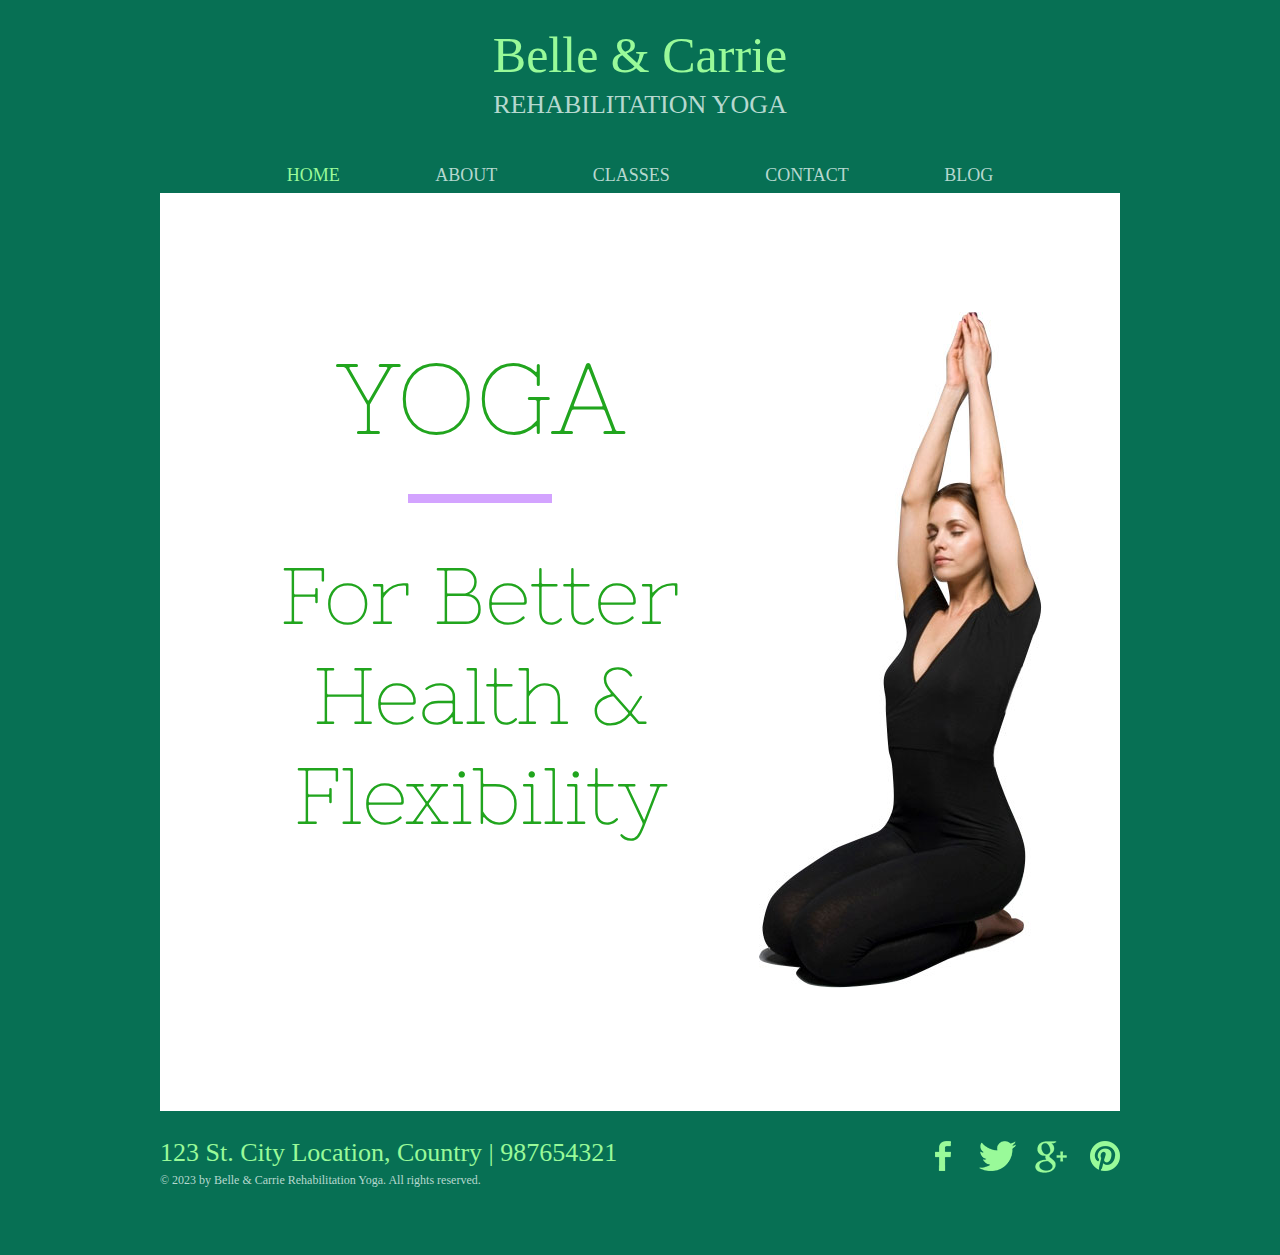
<file: index.html>
<!DOCTYPE html>
<html>

<head>
	<meta charset="UTF-8">
	<meta name="viewport"
		content="user-scalable=0, width=device-width, initial-scale=1.0, maximum-scale=1.0, minimum-scale=1.0">
	<title>yoga website</title>
	<link rel="stylesheet" type="text/css" href="yogawebsite.css">
	<link rel="stylesheet" type="text/css" href="formobiles.css">

</head>

<body>
	
	<div id="header">
		<h1><a href="index.html">Belle &amp; Carrie <span>Rehabilitation Yoga</span></a></h1>
		<ul id="navigation">
			<li class="current">
				<a href="index.html">Home</a>
			</li>
			<li>
				<a href="abouts.html">About</a>
			</li>
			<li>
				<a href="class.html">Classes</a>
				<ul>
					<li>
						<a href="instruct.html">Instructors</a>
					</li>
				</ul>
			</li>
			<li>
				<a href="contacts.html">Contact</a>
			</li>
			<li>
				<a href="blogs.html">Blog</a>
			</li>
		</ul>
	</div>
	<div id="cont-1">
		<div id="tagline">
			<h1>Yoga</h1>
			<div id="line"></div>
			<p>
				For Better Health &amp; Flexibility
			</p>
		</div>
		<img src="images/lady-in-yoga.jpg" alt="lady doing yoga" class="figure">
	</div>
	<div id="footer">
		<div>
			<span>123 St. City Location, Country | 987654321</span>
			<p>
				&copy; 2023 by Belle &amp; Carrie Rehabilitation Yoga. All rights reserved.
			</p>
		</div>
		<div id="connect">
			<a href="https://freewebsitetemplates.com/go/facebook/" id="facebook" target="_blank">Facebook</a>
			<a href="https://freewebsitetemplates.com/go/twitter/" id="twitter" target="_blank">Twitter</a>
			<a href="https://freewebsitetemplates.com/go/googleplus/" id="googleplus" target="_blank">Google&#43;</a>
			<a href="https://freewebsitetemplates.com/go/pinterest/" id="pinterest" target="_blank">Pinterest</a>
		</div>
	</div>


</body>

</html>
</file>
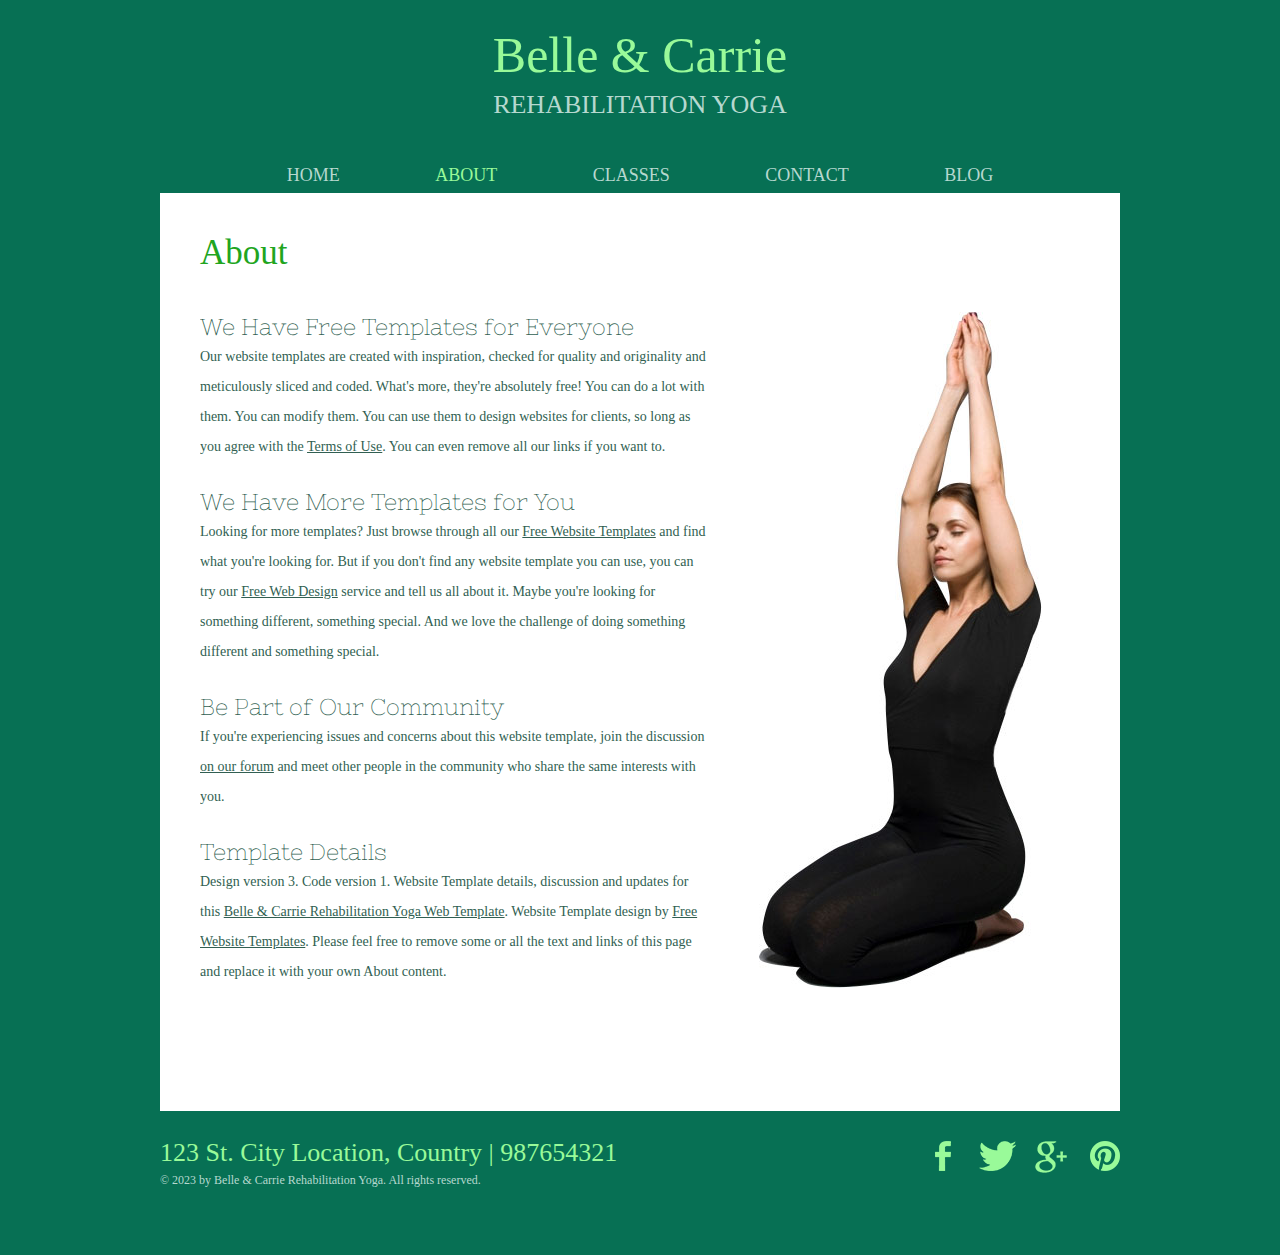
<file: abouts.html>
<!DOCTYPE html>
<html>
<head>
	<meta charset="UTF-8">
	<meta name="viewport" content="user-scalable=0, width=device-width, initial-scale=1.0, maximum-scale=1.0, minimum-scale=1.0">
	<title>About-yoga website</title>
	<link rel="stylesheet" type="text/css" href="yogawebsite.css">
	<link rel="stylesheet" type="text/css" href="formobiles.css">
	
</head>
<body>
	<div id="header">
		<h1><a href="index.html">Belle &amp; Carrie <span>Rehabilitation Yoga</span></a></h1>
		<ul id="navigation">
			<li>
				<a href="index.html">Home</a>
			</li>
			<li class="current">
				<a href="abouts.html">About</a>
			</li>
			<li>
				<a href="class.html">Classes</a>
				<ul>
					<li>
						<a href="instruct.html">Instructors</a>
					</li>
				</ul>
			</li>
			<li>
				<a href="contacts.html">Contact</a>
			</li>
			<li>
				<a href="blogs.html">Blog</a>
			</li>
		</ul>
	</div>
	<div id="cont-1">
		<h2>About</h2>
		<div class="content">
			<div>
				<h3>We Have Free Templates for Everyone</h3>
				<p>
					Our website templates are created with inspiration, checked for quality and originality and meticulously sliced and coded. What's more, they're absolutely free! You can do a lot with them. You can modify them. You can use them to design websites for clients, so long as you agree with the <a href="https://freewebsitetemplates.com/about/terms/">Terms of Use</a>. You can even remove all our links if you want to.
				</p>
				<h3>We Have More Templates for You</h3>
				<p>
					Looking for more templates? Just browse through all our <a href="https://freewebsitetemplates.com/">Free Website Templates</a> and find what you're looking for. But if you don't find any website template you can use, you can try our <a href="https://freewebsitetemplates.com/freewebdesign/">Free Web Design</a> service and tell us all about it. Maybe you're looking for something different, something special. And we love the challenge of doing something different and something special.
				</p>
				<h3>Be Part of Our Community</h3>
				<p>
					If you're experiencing issues and concerns about this website template, join the discussion <a href="https://freewebsitetemplates.com/forums/">on our forum</a> and meet other people in the community who share the same interests with you.
				</p>
				<h3>Template Details</h3>
				<p>
					Design version 3. Code version 1. Website Template details, discussion and updates for this <a href="https://freewebsitetemplates.com/discuss/rehabilitation-yoga/">Belle &amp; Carrie Rehabilitation Yoga Web Template</a>. Website Template design by <a href="https://freewebsitetemplates.com/">Free Website Templates</a>. Please feel free to remove some or all the text and links of this page and replace it with your own About content.
				</p>
			</div>
			<img src="images/lady-in-yoga.jpg" alt="lady doing yoga" class="figure">
		</div>
		
		
	</div>
	<div id="footer">
		<div>
			<span>123 St. City Location, Country | 987654321</span>
			<p>
				&copy; 2023 by Belle &amp; Carrie Rehabilitation Yoga. All rights reserved.
			</p>
		</div>
		<div id="connect">
			<a href="https://freewebsitetemplates.com/go/facebook/" id="facebook" target="_blank">Facebook</a>
			<a href="https://freewebsitetemplates.com/go/twitter/" id="twitter" target="_blank">Twitter</a>
			<a href="https://freewebsitetemplates.com/go/googleplus/" id="googleplus" target="_blank">Google&#43;</a>
			<a href="https://freewebsitetemplates.com/go/pinterest/" id="pinterest" target="_blank">Pinterest</a>
		</div>
	</div>
</body>
</html>
</file>
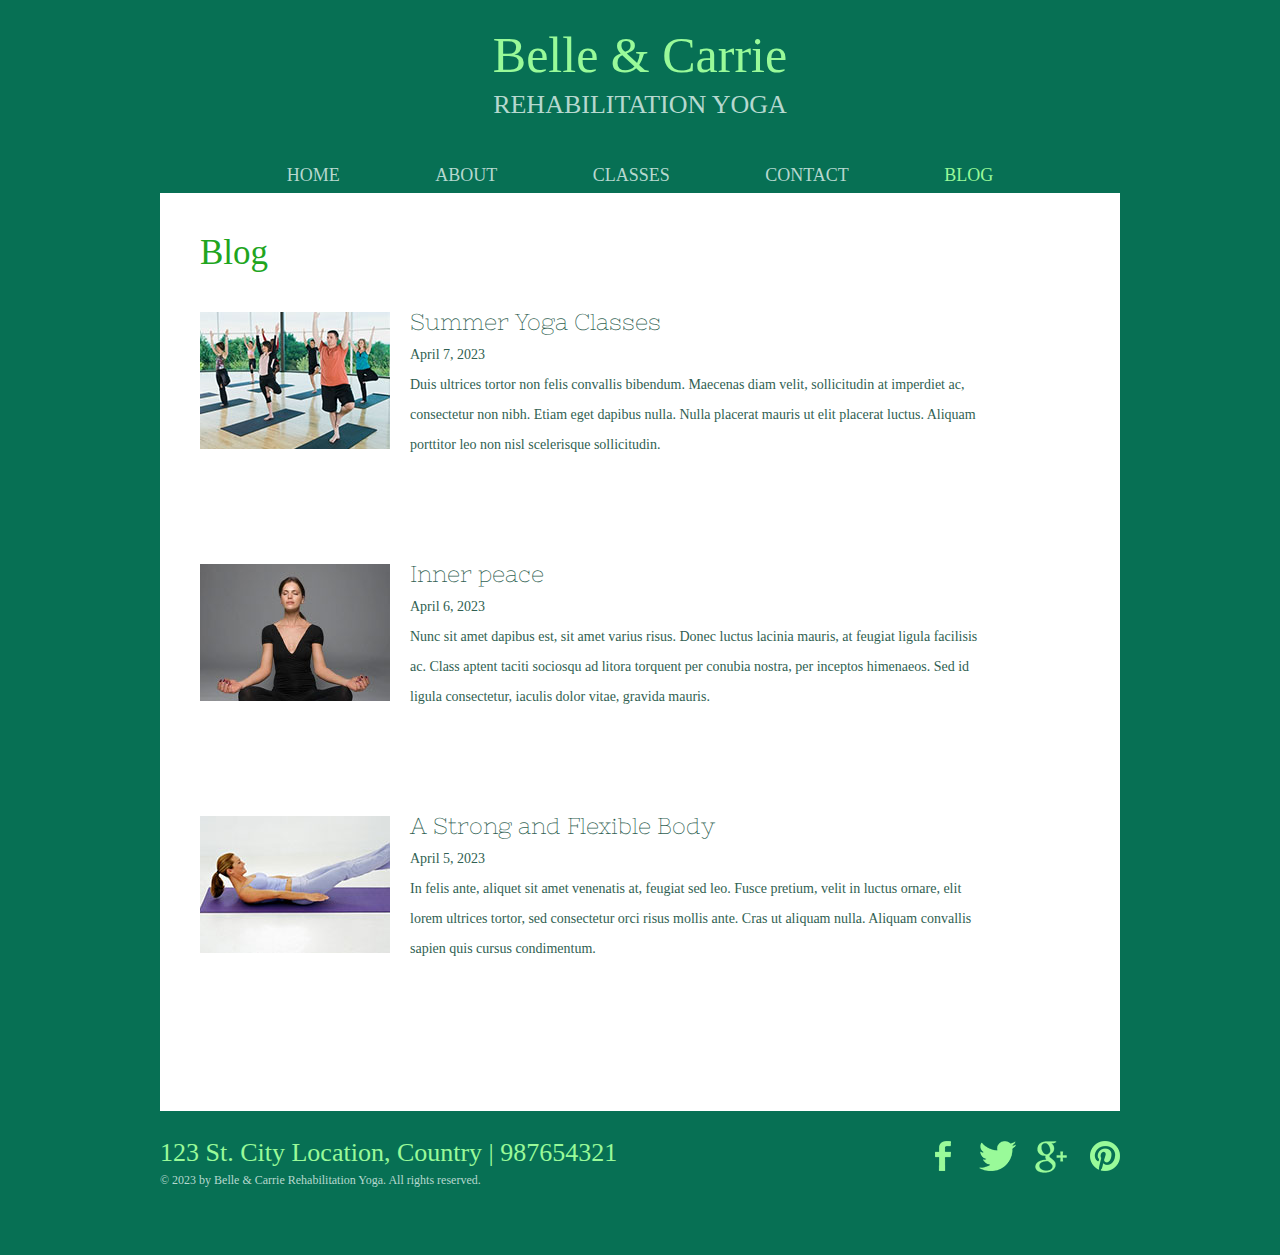
<file: blogs.html>
<!DOCTYPE html>
<!-- Website template by freewebsitetemplates.com -->
<html>
<head>
	<meta charset="UTF-8">
	<meta name="viewport" content="user-scalable=0, width=device-width, initial-scale=1.0, maximum-scale=1.0, minimum-scale=1.0">
	<title>Blog-yoga website</title>
	<link rel="stylesheet" type="text/css" href="yogawebsite.css">
	<link rel="stylesheet" type="text/css" href="formobiles.css">
	
</head>
<body>
	<div id="header">
		<h1><a href="index.html">Belle &amp; Carrie <span>Rehabilitation Yoga</span></a></h1>
		<ul id="navigation">
			<li>
				<a href="index.html">Home</a>
			</li>
			<li>
				<a href="abouts.html">About</a>
			</li>
			<li>
				<a href="class.html">Classes</a>
				<ul>
					<li>
						<a href="instruct.html">Instructors</a>
					</li>
				</ul>
			</li>
			<li>
				<a href="contacts.html">Contact</a>
			</li>
			<li class="current">
				<a href="blogs.html">Blog</a>
			</li>
		</ul>
	</div>
	<div id="cont-1">
		<h2>Blog</h2>
		<ul class="blog">
			<li>
				<img src="images/group-yoga.jpg" alt="yoga in group">
				<h3><a href="singleposts.html">Summer Yoga Classes</a></h3>
				<span>April 7, 2023 </span>
				<p>
					Duis ultrices tortor non felis convallis bibendum. Maecenas diam velit, sollicitudin at imperdiet ac, consectetur non nibh. Etiam eget dapibus nulla. Nulla placerat mauris ut elit placerat luctus. Aliquam porttitor leo non nisl scelerisque sollicitudin.
				</p>
			</li>
			<li>
				<img src="images/yoga-concentrating.jpg" alt="yoga concentrating">
				<h3><a href="singleposts.html">Inner peace</a></h3>
				<span>April 6, 2023 </span>
				<p>
					Nunc sit amet dapibus est, sit amet varius risus. Donec luctus lacinia mauris, at feugiat ligula facilisis ac. Class aptent taciti sociosqu ad litora torquent per conubia nostra, per inceptos himenaeos. Sed id ligula consectetur, iaculis dolor vitae, gravida mauris.
				</p>
			</li>
			<li>
				<img src="images/lying-yoga.jpg" alt="yoga lying down legs in the air">
				<h3><a href="singleposts.html">A Strong and Flexible Body</a></h3>
				<span>April 5, 2023 </span>
				<p>
					In felis ante, aliquet sit amet venenatis at, feugiat sed leo. Fusce pretium, velit in luctus ornare, elit lorem ultrices tortor, sed consectetur orci risus mollis ante. Cras ut aliquam nulla. Aliquam convallis sapien quis cursus condimentum.
				</p>
			</li>
		</ul>
	</div>
	<div id="footer">
		<div>
			<span>123 St. City Location, Country | 987654321</span>
			<p>
				&copy; 2023 by Belle &amp; Carrie Rehabilitation Yoga. All rights reserved.
			</p>
		</div>
		<div id="connect">
			<a href="https://freewebsitetemplates.com/go/facebook/" id="facebook" target="_blank">Facebook</a>
			<a href="https://freewebsitetemplates.com/go/twitter/" id="twitter" target="_blank">Twitter</a>
			<a href="https://freewebsitetemplates.com/go/googleplus/" id="googleplus" target="_blank">Google&#43;</a>
			<a href="https://freewebsitetemplates.com/go/pinterest/" id="pinterest" target="_blank">Pinterest</a>
		</div>
	</div>
</body>
</html>
</file>
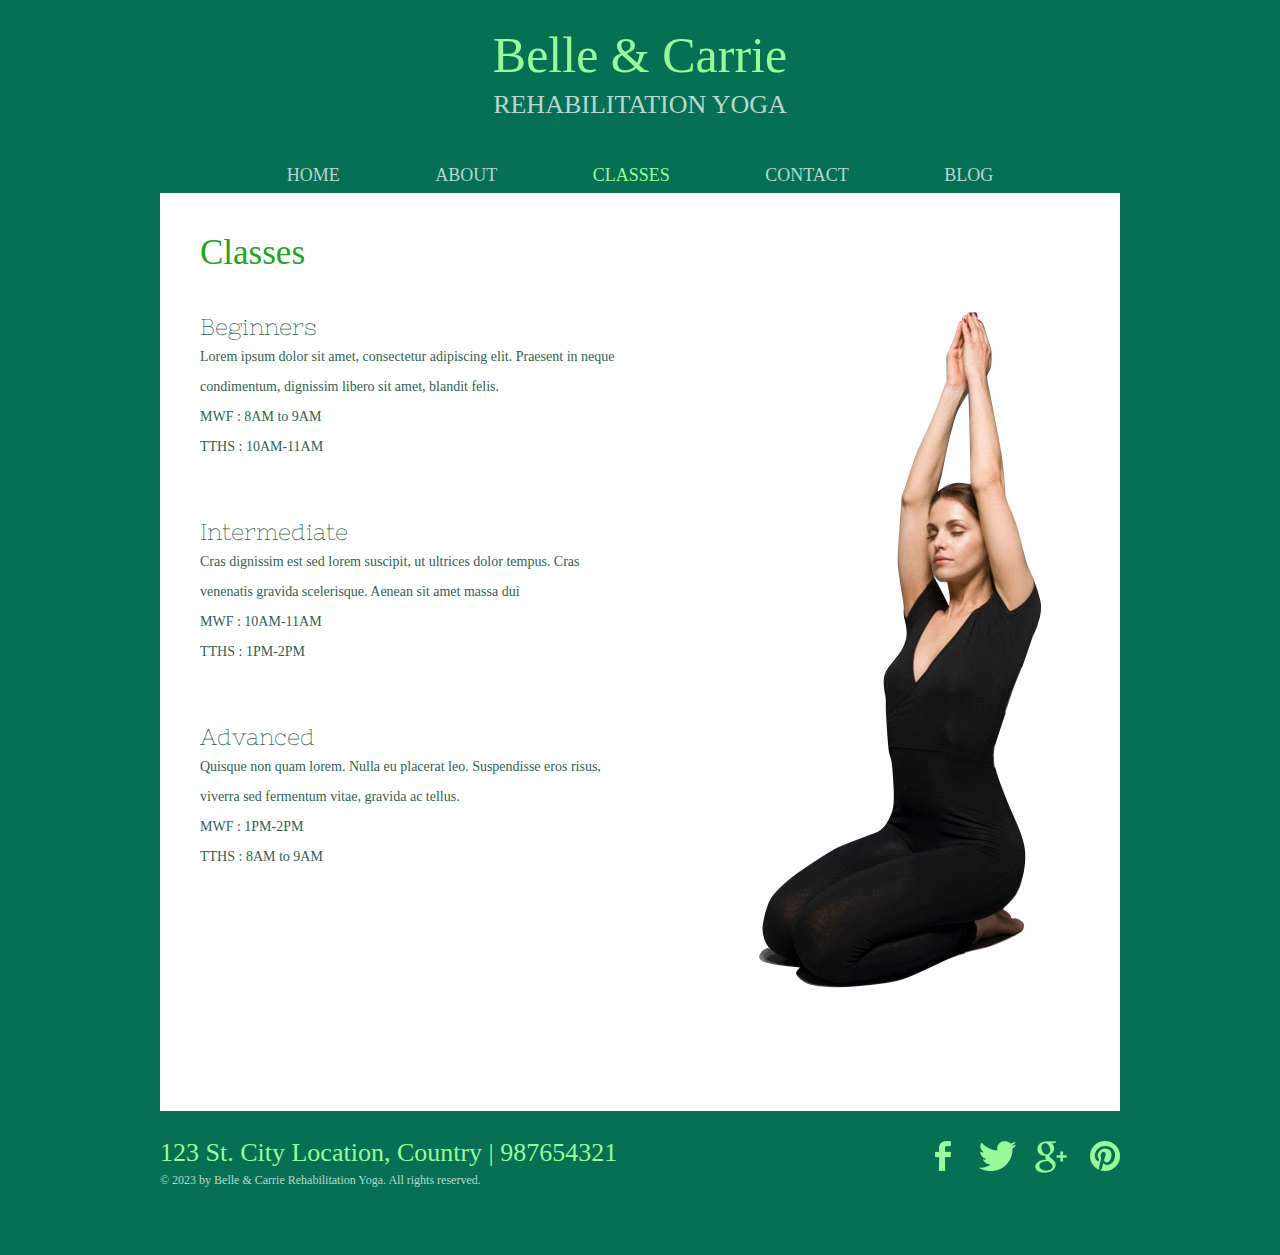
<file: class.html>
<!DOCTYPE html>
<!-- Website template by freewebsitetemplates.com -->
<html>
<head>
	<meta charset="UTF-8">
	<meta name="viewport" content="user-scalable=0, width=device-width, initial-scale=1.0, maximum-scale=1.0, minimum-scale=1.0">
	<title>Classes-yoga website </title>
	<link rel="stylesheet" type="text/css" href="yogawebsite.css">
	<link rel="stylesheet" type="text/css" href="formobiles.css">
	
</head>
<body>
	<div id="header">
		<h1><a href="index.html">Belle &amp; Carrie <span>Rehabilitation Yoga</span></a></h1>
		<ul id="navigation">
			<li>
				<a href="index.html">Home</a>
			</li>
			<li>
				<a href="abouts.html">About</a>
			</li>
			<li class="current">
				<a href="class.html">Classes</a>
				<ul>
					<li>
						<a href="instruct.html">Instructors</a>
					</li>
				</ul>
			</li>
			<li>
				<a href="contacts.html">Contact</a>
			</li>
			<li>
				<a href="blogs.html">Blog</a>
			</li>
		</ul>
	</div>
	<div id="cont-1">
		<h2>Classes</h2>
		<div class="content">
			<div>
				<div class="section">
					<h3>Beginners</h3>
					<p>
						Lorem ipsum dolor sit amet, consectetur adipiscing elit. Praesent in neque condimentum, dignissim libero sit amet, blandit felis.
					</p>
					<span>MWF : 8AM to 9AM</span>
					<span>TTHS : 10AM-11AM</span>
				</div>
				<div class="section">
					<h3>Intermediate</h3>
					<p>
						Cras dignissim est sed lorem suscipit, ut ultrices dolor tempus. Cras venenatis gravida scelerisque. Aenean sit amet massa dui
					</p>
					<span>MWF : 10AM-11AM</span>
					<span>TTHS : 1PM-2PM</span>
				</div>
				<div class="section">
					<h3>Advanced</h3>
					<p>
						Quisque non quam lorem. Nulla eu placerat leo. Suspendisse eros risus, viverra sed fermentum vitae, gravida ac tellus.
					</p>
					<span>MWF : 1PM-2PM</span>
					<span>TTHS : 8AM to 9AM</span>
				</div>
			</div>
			<img src="images/lady-in-yoga.jpg" alt="lady doing yoga" class="figure">
		</div>
	</div>
	<div id="footer">
		<div>
			<span>123 St. City Location, Country | 987654321</span>
			<p>
				&copy; 2023 by Belle &amp; Carrie Rehabilitation Yoga. All rights reserved.
			</p>
		</div>
		<div id="connect">
			<a href="https://freewebsitetemplates.com/go/facebook/" id="facebook" target="_blank">Facebook</a>
			<a href="https://freewebsitetemplates.com/go/twitter/" id="twitter" target="_blank">Twitter</a>
			<a href="https://freewebsitetemplates.com/go/googleplus/" id="googleplus" target="_blank">Google&#43;</a>
			<a href="https://freewebsitetemplates.com/go/pinterest/" id="pinterest" target="_blank">Pinterest</a>
		</div>
	</div>
</body>
</html>
</file>
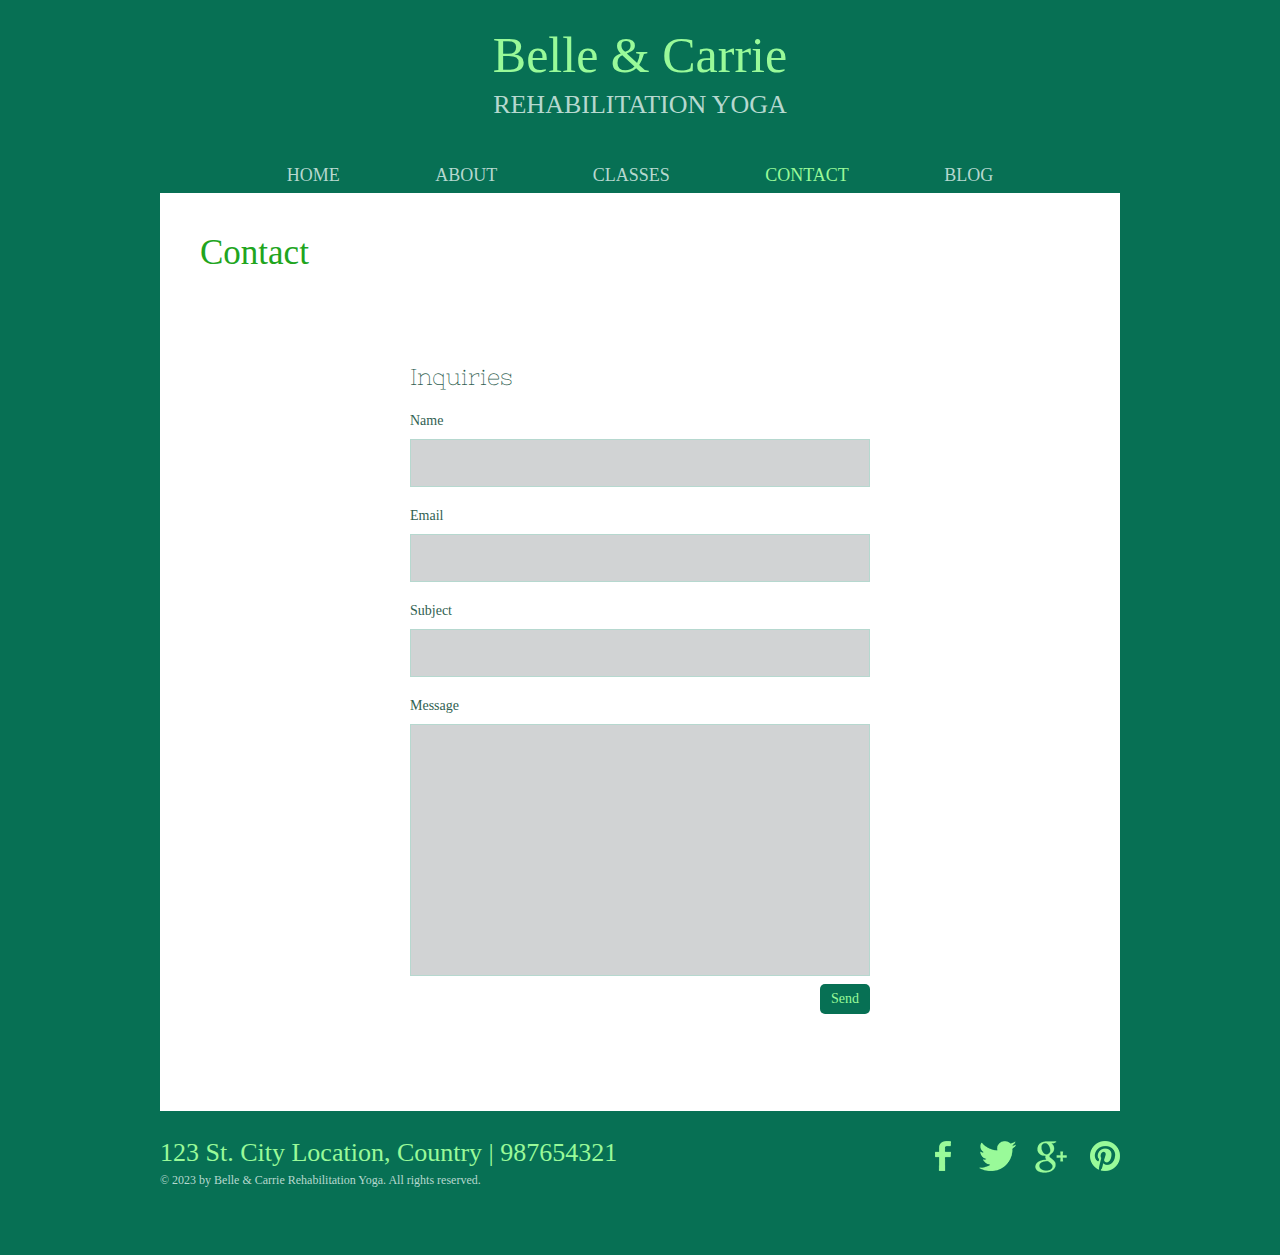
<file: contacts.html>
<!DOCTYPE html>
<!-- Website template by freewebsitetemplates.com -->
<html>
<head>
	<meta charset="UTF-8">
	<meta name="viewport" content="user-scalable=0, width=device-width, initial-scale=1.0, maximum-scale=1.0, minimum-scale=1.0">
	<title>Contact-yoga website</title>
	<link rel="stylesheet" type="text/css" href="yogawebsite.css">
	<link rel="stylesheet" type="text/css" href="formobiles.css">
	
</head>
<body>
	<div id="header">
		<h1><a href="index.html">Belle &amp; Carrie <span>Rehabilitation Yoga</span></a></h1>
		<ul id="navigation">
			<li>
				<a href="index.html">Home</a>
			</li>
			<li>
				<a href="abouts.html">About</a>
			</li>
			<li>
				<a href="class.html">Classes</a>
				<ul>
					<li>
						<a href="instruct.html">Instructors</a>
					</li>
				</ul>
			</li>
			<li class="current">
				<a href="contacts.html">Contact</a>
			</li>
			<li>
				<a href="blogs.html">Blog</a>
			</li>
		</ul>
	</div>
	<div id="cont-1">
		<h2>Contact</h2>
		<form action="index.html">
			<h3>Inquiries</h3>
			<label for="name">
				<span>Name</span>
				<input type="text" id="name">
			</label>
			<label for="email">
				<span>Email</span>
				<input type="text" id="email">
			</label>
			<label for="subject">
				<span>Subject</span>
				<input type="text" id="subject">
			</label>
			<label for="message">
				<span>Message</span>
				<textarea name="message" id="message" cols="30" rows="10"></textarea>
			</label>
			<input type="submit" id="send" value="Send">
		</form>
	</div>
	<div id="footer">
		<div>
			<span>123 St. City Location, Country | 987654321</span>
			<p>
				&copy; 2023 by Belle &amp; Carrie Rehabilitation Yoga. All rights reserved.
			</p>
		</div>
		<div id="connect">
			<a href="https://freewebsitetemplates.com/go/facebook/" id="facebook" target="_blank">Facebook</a>
			<a href="https://freewebsitetemplates.com/go/twitter/" id="twitter" target="_blank">Twitter</a>
			<a href="https://freewebsitetemplates.com/go/googleplus/" id="googleplus" target="_blank">Google&#43;</a>
			<a href="https://freewebsitetemplates.com/go/pinterest/" id="pinterest" target="_blank">Pinterest</a>
		</div>
	</div>
</body>
</html>
</file>
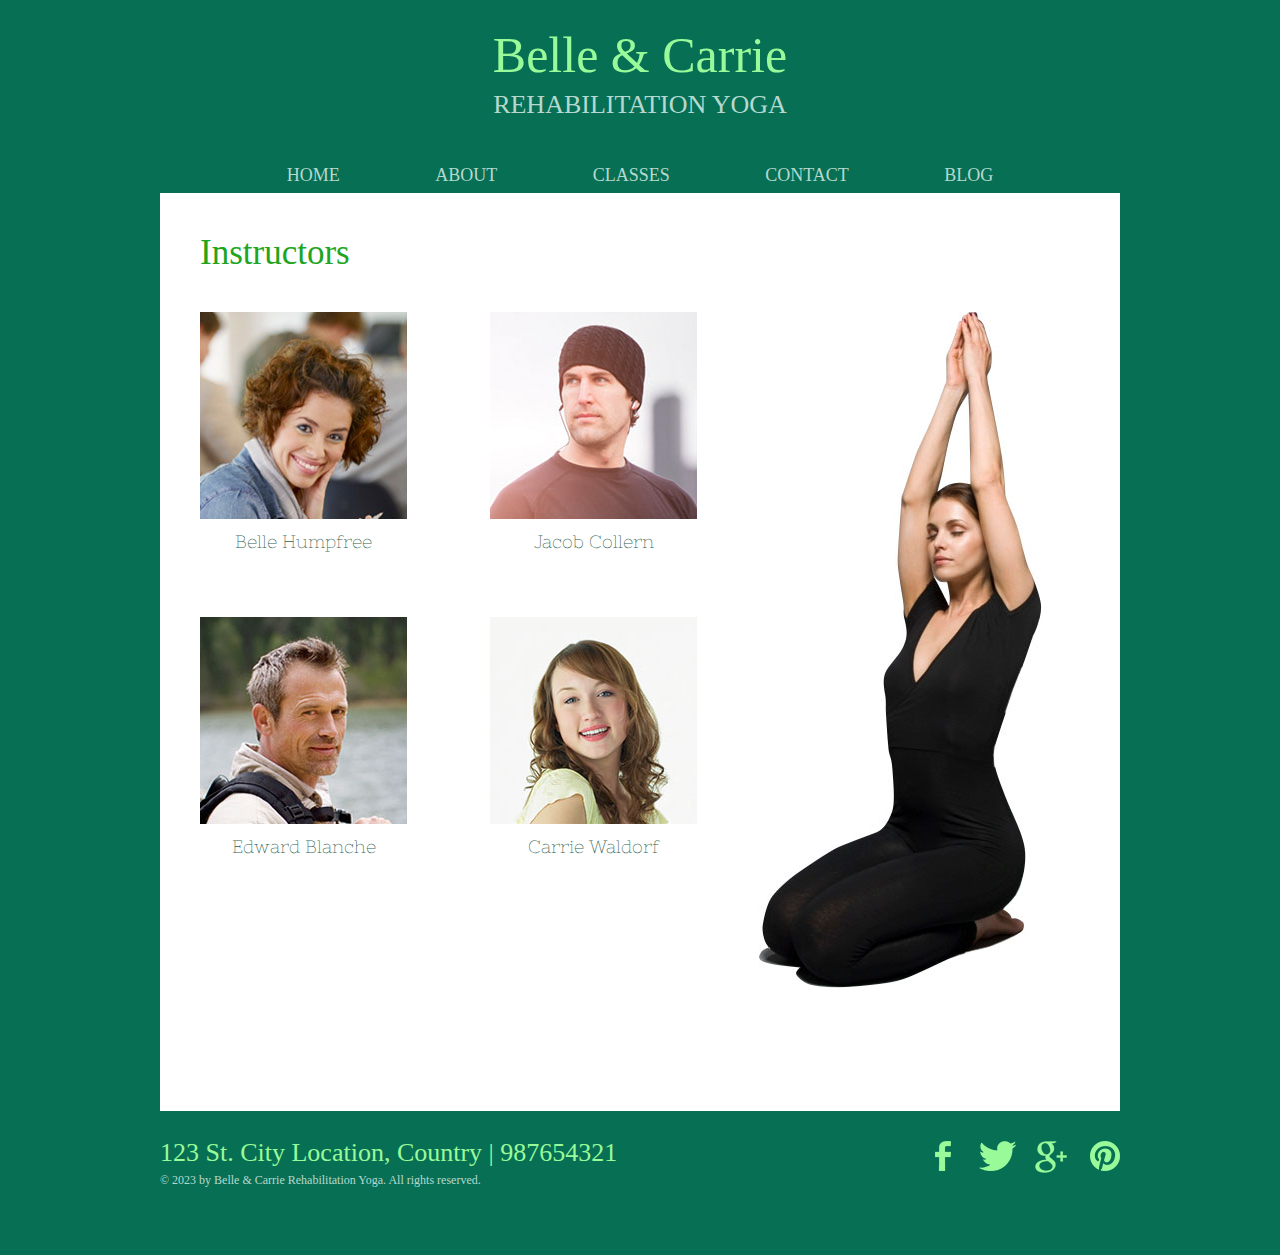
<file: instruct.html>
<!DOCTYPE html>
<!-- Website template by freewebsitetemplates.com -->
<html>
<head>
	<meta charset="UTF-8">
	<meta name="viewport" content="user-scalable=0, width=device-width, initial-scale=1.0, maximum-scale=1.0, minimum-scale=1.0">
	<title>Instruct-yoga website</title>
	<link rel="stylesheet" type="text/css" href="yogawebsite.css">
	<link rel="stylesheet" type="text/css" href="formobiles.css">
	
</head>
<body>
	<div id="header">
		<h1><a href="index.html">Belle &amp; Carrie <span>Rehabilitation Yoga</span></a></h1>
		<ul id="navigation">
			<li>
				<a href="index.html">Home</a>
			</li>
			<li>
				<a href="abouts.html">About</a>
			</li>
			<li>
				<a href="class.html">Classes</a>
				<ul>
					<li class="current">
						<a href="instruct.html">Instructors</a>
					</li>
				</ul>
			</li>
			<li>
				<a href="contacts.html">Contact</a>
			</li>
			<li>
				<a href="blogs.html">Blog</a>
			</li>
		</ul>
	</div>
	<div id="cont-1">
		<h2>Instructors</h2>
		<div class="content">
			<div>
				<ul class="section">
					<li>
						<img src="images/instructor1.jpg" alt="Yoga instructor one">
						<h4>Belle Humpfree</h4>
					</li>
					<li>
						<img src="images/instructor2.jpg" alt="Yoga instructor two">
						<h4>Jacob Collern</h4>
					</li>
				</ul>
				<ul class="section">
					<li>
						<img src="images/instructor3.jpg" alt="Yoga instructor three">
						<h4>Edward Blanche</h4>
					</li>
					<li>
						<img src="images/instructor4.jpg" alt="Yoga instructor four">
						<h4>Carrie Waldorf</h4>
					</li>
				</ul>
			</div>
			<img src="images/lady-in-yoga.jpg" alt="lady doing yoga" class="figure">
		</div>
	</div>
	<div id="footer">
		<div>
			<span>123 St. City Location, Country | 987654321</span>
			<p>
				&copy; 2023 by Belle &amp; Carrie Rehabilitation Yoga. All rights reserved.
			</p>
		</div>
		<div id="connect">
			<a href="https://freewebsitetemplates.com/go/facebook/" id="facebook" target="_blank">Facebook</a>
			<a href="https://freewebsitetemplates.com/go/twitter/" id="twitter" target="_blank">Twitter</a>
			<a href="https://freewebsitetemplates.com/go/googleplus/" id="googleplus" target="_blank">Google&#43;</a>
			<a href="https://freewebsitetemplates.com/go/pinterest/" id="pinterest" target="_blank">Pinterest</a>
		</div>
	</div>
</body>
</html>
</file>
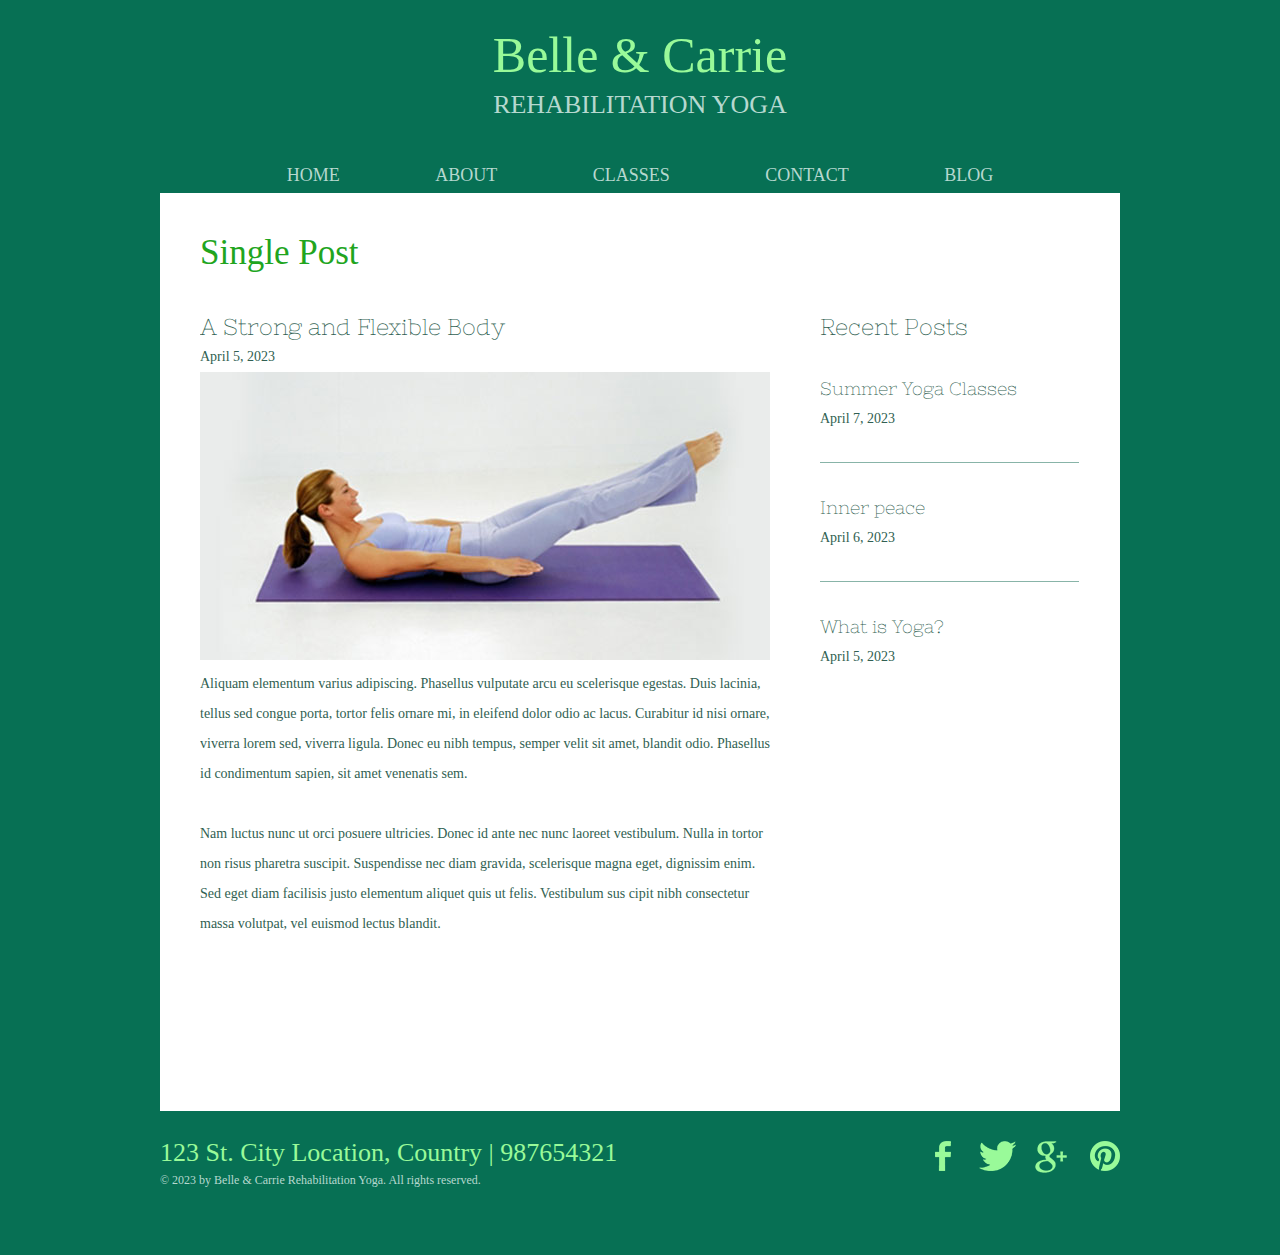
<file: singleposts.html>
<!DOCTYPE html>
<!-- Website template by freewebsitetemplates.com -->
<html>
<head>
	<meta charset="UTF-8">
	<meta name="viewport" content="user-scalable=0, width=device-width, initial-scale=1.0, maximum-scale=1.0, minimum-scale=1.0">
	<title>Single Post-yoga website</title>
	<link rel="stylesheet" type="text/css" href="yogawebsite.css">
	<link rel="stylesheet" type="text/css" href="formobiles.css">
	
</head>
<body>
	<div id="header">
		<h1><a href="index.html">Belle &amp; Carrie <span>Rehabilitation Yoga</span></a></h1>
		<ul id="navigation">
			<li>
				<a href="index.html">Home</a>
			</li>
			<li>
				<a href="abouts.html">About</a>
			</li>
			<li>
				<a href="class.html">Classes</a>
				<ul>
					<li>
						<a href="instruct.html">Instructors</a>
					</li>
				</ul>
			</li>
			<li>
				<a href="contacts.html">Contact</a>
			</li>
			<li>
				<a href="blogs.html">Blog</a>
			</li>
		</ul>
	</div>
	<div id="cont-1">
		<h2>Single Post</h2>
		<div class="content">
			<div class="article">
				<h3>A Strong and Flexible Body</h3>
				<span>April 5, 2023 </span>
				<img src="images/lying-yoga2.jpg" alt="yoga lying down legs in the air">
				<p>
					Aliquam elementum varius adipiscing. Phasellus vulputate arcu eu scelerisque egestas. Duis lacinia, tellus sed congue porta, tortor felis ornare mi, in eleifend dolor odio ac lacus. Curabitur id nisi ornare, viverra lorem sed, viverra ligula.  Donec eu nibh tempus, semper velit sit amet, blandit odio. Phasellus id condimentum sapien, sit amet venenatis sem.
				</p>
				<p>
					Nam luctus nunc ut orci posuere ultricies. Donec id ante nec nunc laoreet vestibulum. Nulla in tortor non risus pharetra suscipit. Suspendisse nec diam gravida, scelerisque magna eget, dignissim enim. Sed eget diam facilisis justo elementum aliquet quis ut felis. Vestibulum sus cipit nibh consectetur massa volutpat, vel euismod lectus blandit.
				</p>
			</div>
			<div class="sidebar">
				<h3>Recent Posts</h3>
				<ul>
					<li>
						<h4><a href="singleposts.html">Summer Yoga Classes</a></h4>
						<span>April 7, 2023 </span>
					</li>
					<li>
						<h4><a href="singleposts.html">Inner peace</a></h4>
						<span>April 6, 2023 </span>
					</li>
					<li>
						<h4><a href="singleposts.html">What is Yoga?</a></h4>
						<span>April 5, 2023 </span>
					</li>
				</ul>
			</div>
		</div>
	</div>
	<div id="footer">
		<div>
			<span>123 St. City Location, Country | 987654321</span>
			<p>
				&copy; 2023 by Belle &amp; Carrie Rehabilitation Yoga. All rights reserved.
			</p>
		</div>
		<div id="connect">
			<a href="https://freewebsitetemplates.com/go/facebook/" id="facebook" target="_blank">Facebook</a>
			<a href="https://freewebsitetemplates.com/go/twitter/" id="twitter" target="_blank">Twitter</a>
			<a href="https://freewebsitetemplates.com/go/googleplus/" id="googleplus" target="_blank">Google&#43;</a>
			<a href="https://freewebsitetemplates.com/go/pinterest/" id="pinterest" target="_blank">Pinterest</a>
		</div>
	</div>
</body>
</html>
</file>
<file: yogawebsite.css>
@import url('https://fonts.googleapis.com/css2?family=Roboto+Mono:wght@300&display=swap');
@import url('https://fonts.googleapis.com/css2?family=Nixie+One&display=swap');
body {
	background: #077054;
	color: #315f52;
	font-family: 'latoregular';
	font-size: 14px;
	margin: 0;
	padding: 0;
}

a {
	outline: none;
}
img {
	border: none;
}
p {
	line-height: 30px;
	margin: 0;
}
p a {
	color: #315f52;
}
p a:hover {
	color: #451374;
}
#header {
	margin: 0 auto;
	max-width: 960px;
}
#header h1 {
	font-size: 50px;
	font-weight: normal;
	line-height: 50px;
	margin: 0;
	padding: 30px 0;
	text-align: center;
}
#header h1 a {
	color: #99fa99;
	text-decoration: none;
}
#header h1 a span {
	color: #b6d8cf;
	display: block;
	font-family: 'nixie_oneregular';
	font-size: 26px;
	text-transform: uppercase;
}
#header ul#navigation {
	list-style: none;
	margin: 0;
	padding: 0;
	text-align: center;
}
#header ul#navigation li {
	display: inline;
	line-height: 30px;
	position: relative;
}
#header ul#navigation li a {
	color: #b6d8cf;
	font-size: 18px;
	padding: 0 46px;
	text-align: center;
	text-decoration: none;
	text-transform: uppercase;
}
#header ul#navigation li a:hover,
#header ul#navigation li.current ul li a:hover {
	color: #d3a3ff;
}
#header ul#navigation li.current a {
	color: #99fa99;
}
#header ul#navigation li ul {
	display: none;
	left: 0;
	list-style: none outside none;
	margin: 0;
	padding: 11px 0 0;
	position: absolute;
	top: 12px;
}
#header ul#navigation li:hover ul {
	display: block;
}
#header ul#navigation li ul li {
	background: #077054;
	display: block;
	height: 46px;
	line-height: 46px;
}
#header ul#navigation li ul li a {
	padding: 0 20px;
}
#header ul#navigation li.current ul li a {
	color: #b6d8cf;
}
#cont-1 {
	background: #ffffff;
	margin: 1px auto 0;
	max-width: 880px;
	min-height: 827px;
	overflow: hidden;
	padding: 45px 40px 46px;
}
#cont-1 > h2 {
	color:#21a51e;
	font-family: 'nixie_oneregular';
	font-size: 35px;
	font-weight: normal;
	line-height: 30px;
	margin: 0;
	padding: 0 0 44px;
	
}
#cont-1 img.figure {
	display: block;
	float: right;
	margin: 74px 38px 46px 0;
	max-width: 100%;
	width: auto;
}
#cont-1 div#tagline {
	float: left;
	margin: 110px 0 0 25px;
	max-width: 510px;
}
#cont-1 div#tagline h1 {
	background: url(../images/bg-separator.png) no-repeat center bottom;
	color: #21a51e;
	font-family: 'Nixie One', cursive;
	font-size: 100px;
	font-weight: normal;
	line-height: 100px;
	margin: 0;
	padding: 0 0 55px;
	text-align: center;
	text-transform: uppercase;
}
#cont-1 div#tagline p {
	color: #21a51e;
	font-family: 'Nixie One', cursive;
	font-size: 80px;
	line-height: 100px;
	padding: 43px 0 0;
	text-align: center;
}
#cont-1 div.content {
	overflow: hidden;
}
#cont-1 div.content > div {
	float: left;
	width: 510px;
}
#cont-1 div.content h3,
#cont-1 form h3,
#cont-1 ul.blog li h3 {
	font-family: 'Nixie One', cursive;
	font-size: 23px;
	font-weight: normal;
	line-height: 30px;
	margin: 0;
	padding: 25px 0 0;
}
#cont-1 div.content h3:first-child,
#cont-1 div.content div div.section:first-child {
	padding: 0;
}
#cont-1 div.content img.figure {
	margin: 0 38px 46px 0;
}
#cont-1 div.content div div.section {
	padding: 55px 0 0;
	width: 430px;
}
#cont-1 div.content div div.section span {
	display: block;
	line-height: 30px;
}
#cont-1 div.content div ul {
	list-style: none;
	margin: 0;
	overflow: hidden;
	padding: 0 0 65px;
}
#cont-1 div.content div ul li {
	float: left;
	margin: 0 0 0 83px;
	width: 207px;
}
#cont-1 div.content div ul li:first-child {
	margin: 0;
}
#cont-1 div.content div ul li img {
	display: block;
	max-width: 100%;
	width: auto;
}
#cont-1 div.content div ul li h4 {
	font-family: 'Nixie One', cursive;
	font-size: 18px;
	font-weight: normal;
	margin: 0;
	padding: 12px 0 0;
	text-align: center;
}
#cont-1 form {
	margin: 25px auto 0;
	overflow: hidden;
	width: 460px;
}
#cont-1 form label {
	display: block;
	padding: 15px 0 0;
}
#cont-1 form label span {
	display: block;
	line-height: 27px;
	padding: 0 0 5px
}
#cont-1 form label input {
	background: #d1d3d4;
	border: 1px solid #b6d8cf;
	color: #315f52;
	display: block;
	font-family: 'latoregular';
	font-size: 14px;
	height: 46px;
	line-height: 46px;
	padding: 0 5px;
	width: 448px;
}
#cont-1 form label textarea {
	background: #d1d3d4;
	border: 1px solid #b6d8cf;
	color: #315f52;
	display: block;
	font-family: 'latoregular';
	font-size: 14px;
	height: 250px;
	line-height: 30px;
	overflow: auto;
	padding: 0 5px;
	resize: none;
	width: 448px;
}
#cont-1 form input#send {
	background: #077054;
	border: none;
	border-radius: 5px;
	color: #99fa99;
	cursor: pointer;
	font-family: 'latoregular';
	font-size: 14px;
	float: right;
	height: 30px;
	margin: 8px 0 0;
	width: 50px;
}
#cont-1 form input#send:hover {
	background: #d3a3ff;
	color: #000000;
}
#cont-1 ul.blog {
	list-style: none;
	margin: 0;
	padding: 0;
}
#cont-1 ul.blog li {
	overflow: hidden;
	padding: 104px 100px 0 0;
}
#cont-1 ul.blog li:first-child {
	padding: 0 100px 0 0;
}
#cont-1 ul.blog li img {
	display: block;
	float: left;
	margin: 0 20px 0 0;
	max-width: 100%;
	width: auto;
}
#cont-1 ul.blog li h3 {
	line-height: 20px;
	padding: 0 0 8px;
}
#cont-1 ul.blog li h3 a,
#cont-1 div.content div.sidebar ul li h4 a {
	color: #315f52;
	text-decoration: none;
}
#cont-1 ul.blog li h3 a:hover,
#cont-1 div.content div.sidebar ul li h4 a:hover {
	text-decoration: underline;
}
#cont-1 ul.blog li span,
#cont-1 div.content div.article span,
#cont-1 div.content div.sidebar ul li span {
	display: block;
	line-height: 30px;
}
#cont-1 div.content div.article {
	width: 570px;
}
#cont-1 div.content div.article img {
	display: block;
	margin: 0 0 9px;
	max-width: 100%;
	width: auto;
}
#cont-1 div.content div.article p {
	padding: 0 0 30px;
}
#cont-1 div.content div.sidebar {
	float: left;
	margin: 0 0 0 50px;
	width: 259px;
}
#cont-1 div.content div.sidebar ul {
	padding: 20px 0 0;
}
#cont-1 div.content div.sidebar ul li {
	border-top: 1px solid #88b4a8;
	float: none;
	margin: 0;
	padding: 18px 0 28px;
	width: auto;
}
#cont-1 div.content div.sidebar ul li:first-child {
	border: none;
	padding: 0 0 28px;
}
#cont-1 div.content div.sidebar ul li h4 {
	line-height: 30px;
	text-align: left;
}
#footer {
	margin: 0 auto;
	max-width: 960px;
	overflow: hidden;
	padding: 30px 0 60px;
}
#footer div {
	float: left;
	width: 500px;
}
#footer div span {
	color: #99fa99;
	display: block;
	font-size: 26px;
	line-height: 24px;
}
#footer div p {
	color: #b6d8cf;
	font-size: 12px;
	line-height: 30px;
}
#footer div#connect {
	float: right;
	overflow: hidden;
	width: auto;
}
#footer div#connect a {
	background: url(./images/icons.png) no-repeat;
	display: block;
	float: left;
	text-indent: -99999px;
}
#footer div#connect a#facebook {
	background-position: 0 0;
	height: 30px;
	width: 16px;
}
#footer div#connect a#twitter {
	background-position: 0 -30px;
	height: 30px;
	margin: 0 0 0 28px;
	width: 37px;
}
#footer div#connect a#googleplus {
	background-position: 0 -61px;
	height: 32px;
	margin: 0 0 0 19px;
	width: 32px;
}
#footer div#connect a#googleplus {
	background-position: 0 -61px;
	height: 32px;
	margin: 0 0 0 19px;
	width: 32px;
}
#footer div#connect a#pinterest {
	background-position: 0 -94px;
	height: 30px;
	margin: 0 0 0 23px;
	width: 30px;
}
</file>
<file: formobiles.css>
/* Website template by freewebsitetemplates.com */
@media only screen and (max-width : 918px) {
	html {
		-webkit-text-size-adjust: none;
	}
	#mobile-navigation {
		background: url(../images/mobile/mobile-menu.png) no-repeat 0 0;
		display: block;
		height: 50px;
		margin: 0;
		padding: 0;
		position: absolute;
		right: 0;
		top: 20px;
		width: 50px;
		z-index: 1001;
	}
	#header ul#navigation {
		background: url(../images/mobile/bg-mobile.png);
		border: 1px solid #99fa99;
		display: none;
		font-size: 1.5625em;
		height: auto;
		left: 0;
		margin: 0 auto;
		position: absolute;
		padding: 0;
		top: 71px;
		transition: all .5s ease-in-out;
		width: 100%;
		z-index: 1001;
	}
	#header ul#navigation li {
		background: none;
		display: block;
		float: none;
		height: auto;
		line-height: normal;
		margin: 0;
		padding: 0;
		text-align: center;
		width: 100%;
	}
	#header ul#navigation li:first-child,
	#header ul#navigation li ul li:first-child {
		border: none;
		width: 100%;
	}
	#header ul#navigation li a {
		background: none;
		border-top: 1px solid #99fa99;
		color: #ffffff;
		display: block;
		font-family: Arial;
		font-size: 0.8125em;
		font-weight: normal;
		height: 49px;
		line-height: 49px;
		padding: 0 15px;
		text-align: left;
		width: auto;
	}
	#header ul#navigation li span {
		background: transparent url(../images/mobile/mobile-expand.png) no-repeat;
		border-left: 1px solid #99fa99;
		border-top: 1px solid #99fa99;
		display: block;
		height: 49px;
		position: absolute;
		right: 0;
		top: 0;
		width: 50px;
	}
	#header ul#navigation li.current span {
		background: url(../images/mobile/mobile-expand.png) no-repeat;
	}
	#header ul#navigation li.current ul li a {
		background: none;
		color: #ffffff;
	}
	#header ul#navigation li a:hover,
	#header ul#navigation li.current ul li a:hover,
	#header ul#navigation li.current a {
		background: rgba(153, 250, 153, 0.8);
		color: #ffffff;
	}
	#header ul#navigation > li:first-child > a {
		border: none;
	}
	#header ul#navigation li ul {
		border: 0;
		display: none;
		left: 0;
		margin: 0;
		opacity: 1;
		padding: 0;
		position: relative;
		top: 0;
		width: 100%;
	}
	#header ul#navigation li ul,
	#header ul#navigation li:hover ul {
		display: none;
	}
	#header ul#navigation li ul li {
		background: none;
		height: auto;
		line-height: normal;
		padding: 0;
		text-align: left;
	}
	#header ul#navigation li ul li a {
		padding: 0 30px;
	}
	#header {
		position: relative;
		width: 90%;
	}
	#header h1 {
		padding: 74px 0 0;
	}
	#cont-1 {
		margin: 20px auto 0;
		padding: 45px 0 46px;
		width: 90%;
	}
	#cont-1 div#tagline {
		float: none;
		margin: 20px auto 0;
		width: 90%;
	}
	#cont-1 div#tagline h1 {
		background-size: 37% auto;
		line-height: 1em;
		padding: 0 0 50px;
	}
	#cont-1 div#tagline p {
		font-size: 5em;
		line-height: 1.25em;
		padding: 43px 10px;
	}
	#cont-1 img.figure {
		float: none;
		margin: 0 auto;
		width: 70%;
	}
	#cont-1 > h2 {
		padding: 0 20px 30px;
	}
	#cont-1 div.content {
		padding: 0 20px;
	}
	#cont-1 div.content div,
	#footer div {
		float: none;
		width: auto;
	}
	#cont-1 div.content img.figure {
		margin: 0 auto;
	}
	#cont-1 div.content div div.section {
		padding: 30px 0 0;
		width: auto;
	}
	#cont-1 div.content div ul li {
		margin: 0 5%;
		width: 40%;
	}
	#cont-1 div.content div ul li:first-child {
		margin: 0 5%;
	}
	#cont-1 form {
		margin: 0 auto;
		padding: 0 20px;
		width: auto;
	}
	#cont-1 form h3,
	#cont-1 ul.blog li:first-child {
		padding: 0;
	}
	#cont-1 form label input,
	#cont-1 form label textarea {
		border-radius: 0;
		padding: 0 3%;
		-webkit-appearance: none;
		width: 93%;
	}
	#cont-1 form input#send {
		margin: 8px 2px 0 0;
		padding: 0;
		text-align: center;
		-webkit-appearance: none;
	}
	#cont-1 ul.blog {
		padding: 0 20px;
	}
	#cont-1 ul.blog li {
		padding: 30px 0 0;
	}
	#cont-1 ul.blog li img {
		margin: 0 0 20px;
		width: 100%;
	}
	#cont-1 ul.blog li h3 {
		line-height: 1.35em;
	}
	#cont-1 div.content div.article {
		width: auto;
	}
	#cont-1 div.content div.sidebar {
		float: none;
		margin: 0;
		width: auto;
	}
	#cont-1 div.content div.sidebar ul li:first-child {
		margin: 0;
	}
	#footer {
		padding: 20px 0;
		width: 90%;
	}
	#footer div span {
		line-height: 1.25em;
		text-align: center;
	}
	#footer div p {
		font-size: 1.125em;
		line-height: 1.65em;
		padding: 20px 0 0;
		text-align: center;
	}
	#footer div#connect {
		float: none;
		margin: 30px auto 0;
		max-width: 185px;
	}
}
@media screen
and (max-width : 320px) {
	#header h1 {
		font-size: 2.8125em;
	}
	#header h1 a span {
		font-size: 0.5em;
		line-height: 1.25em;
	}
	#cont-1 div#tagline h1 {
		font-size: 4.375em;
	}
	#cont-1 div#tagline p {
		font-size: 3.125em;
	}
	#footer div p {
		font-size: 1em;
	}
}
</file>
